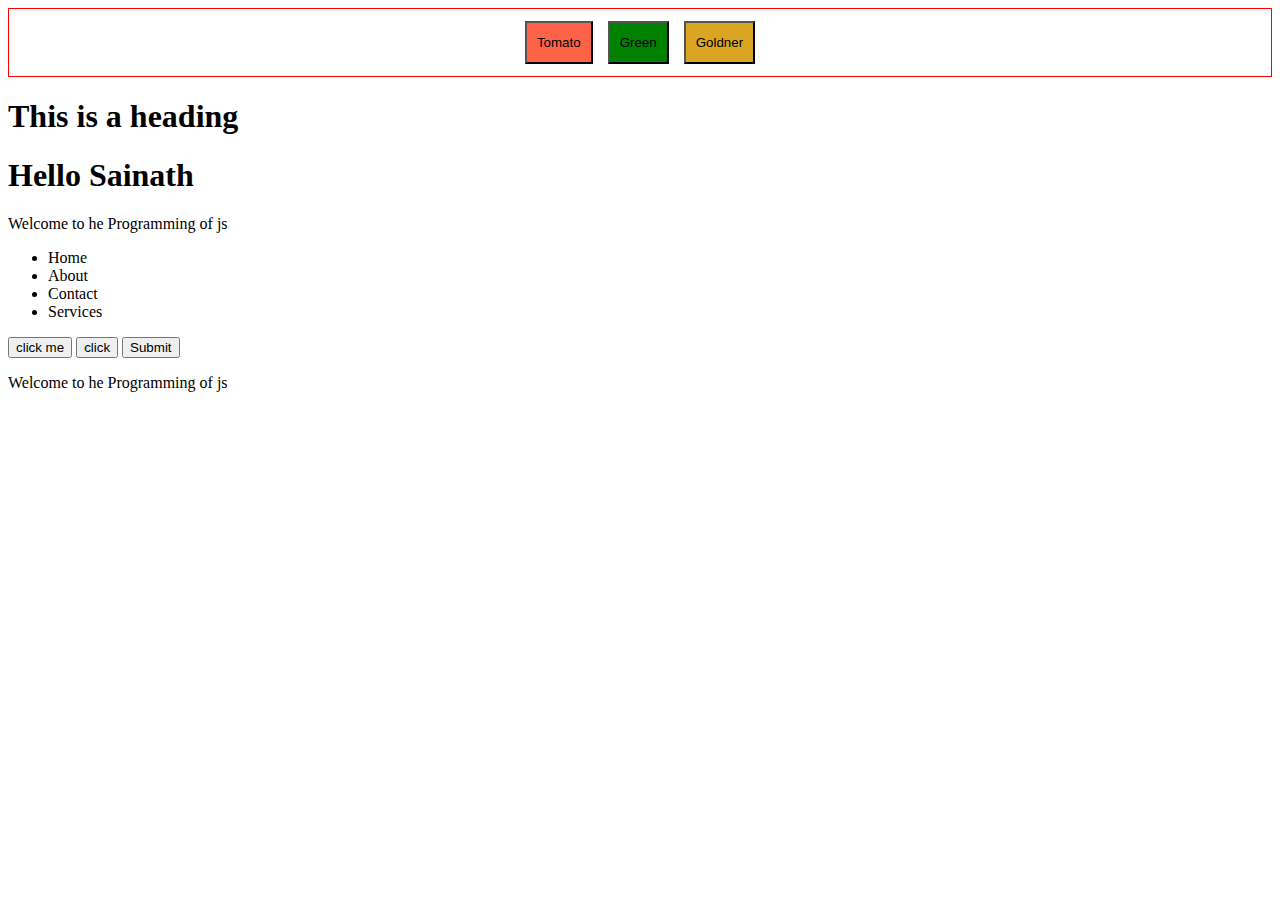
<file: p1.html>
<!DOCTYPE html>
<html lang="en">
  <head>
    <meta charset="UTF-8" />
    <meta name="viewport" content="width=device-width, initial-scale=1.0" />
    <title>Document</title>
    <style>
      .box-container {
        display: flex;
        gap: 15px;
        padding: 12px 10px;
        border: 1px solid red;
        justify-content: space-around;
        align-items: center;
      }

      .boxitems {
        display: flex;
        gap: 15px;
        padding: 12px 10px;
      }

      .box {
        border: 1px solid red;
        padding: 12px 10px;
      }

      .btnitems {
        display: flex;

        gap: 15px;
      }

      .btn {
        padding: 12px 10px;
        cursor: pointer;
        outline: none;
      }
    </style>
  </head>
  <body>

    <div class="box-container">
        <div class="btnitems">
          <button
            class="btn inactive"
            id="btnid1"
            style="background-color: tomato"
            id="btn1"
          >
            Tomato
          </button>
          <button
            class="btn inactive"
            id="btnid2"
            style="background-color: green"
            id="btn2"
          >
            Green
          </button>
          <button
            class="btn inactive"
            id="btnid3"
            style="background-color: goldenrod"
            id="btn3"
          >
            Goldner
          </button>
        </div>
      </div>
  

    <header>
      <h1 id="main">This is a heading</h1>
    </header>

    <h1>Hello Sainath</h1>
    <p>Welcome to he Programming of js</p>

  
    <ul>
      <li>Home</li>
      <li>About</li>
      <li>Contact</li>
      <li>Services</li>
    </ul>

    <button>click me</button>

    <button>click</button>

    <button>Submit</button>

    <script src="p1.js"></script>
  </body>
</html>
</file>
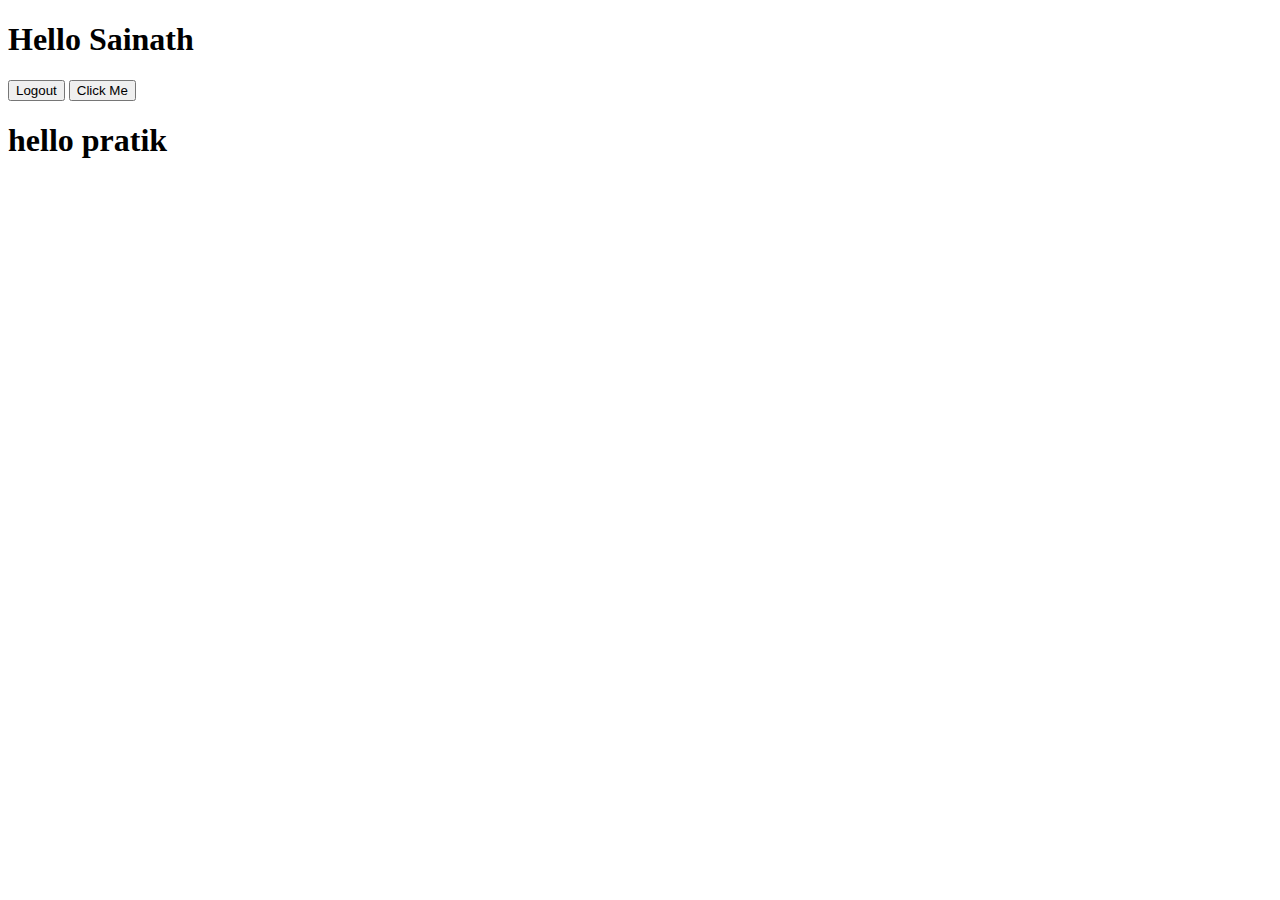
<file: practice1.html>
<!DOCTYPE html>
<html lang="en">
<head>
    <meta charset="UTF-8">
    <meta name="viewport" content="width=device-width, initial-scale=1.0">
    <title>Document</title>
</head>
<body>

    <h1>Hello Sainath</h1>
    <button id="hide">
        Logout
    </button>

    <button id="clickme">Click Me</button>
    <p id="namedisplay"></p>


    <script src="practice1.js"></script>
</body>
</html>
</file>
